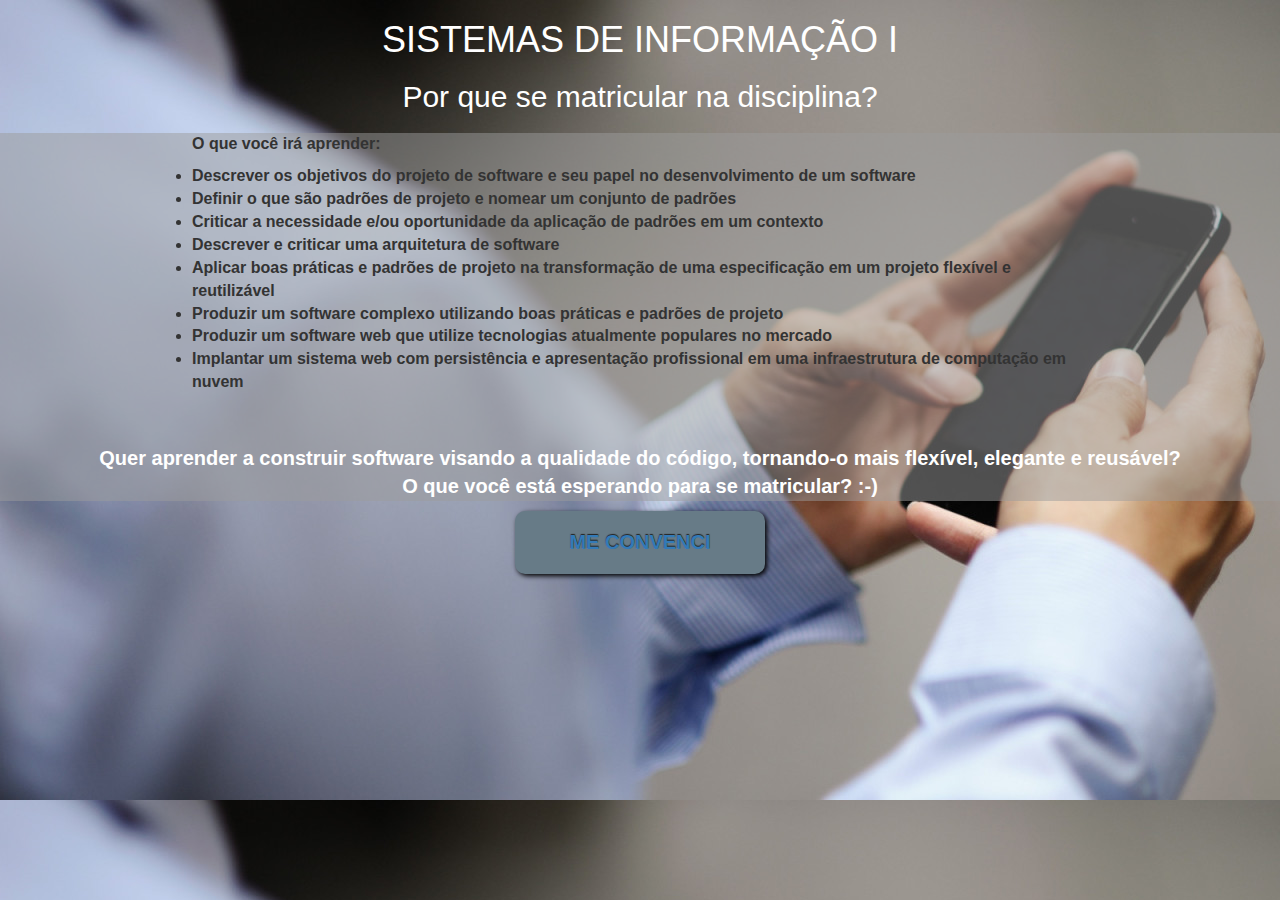
<file: angularjs/index.html>
<!DOCTYPE html>
<meta charset="utf-8"> 

<html>
	<head>
		<title>Sistemas de Informação I</title>
		<!-- Bootstrap -->
		<link href="css/bootstrap.min.css" rel="stylesheet">
		<script src="js/bootstrap.min.js"></script>
		<!-- Style CSS -->
		<link href="css/style.css" rel="stylesheet">
		<!-- Jquery -->
		<script src="http://ajax.googleapis.com/ajax/libs/jquery/1.11.0/jquery.min.js"></script>
	</head>
	
	<body>
		<div>
			<div>
				<div class="text-title">
					<h1>Sistemas de Informação I</h1>
					<h2>Por que se matricular na disciplina?</h2>
				</div>
				<div class="listBloco">
					<div class="list">
						<p>O que você irá aprender:</p>
								<li>Descrever os objetivos do projeto de software e seu papel no desenvolvimento de um software</li>
								<li>Definir o que são padrões de projeto e nomear um conjunto de padrões</li>
								<li>Criticar a necessidade e/ou oportunidade da aplicação de padrões em um contexto</li>
								<li>Descrever e criticar uma arquitetura de software</li>
								<li>Aplicar boas práticas e padrões de projeto na transformação de uma especificação em um projeto flexível e reutilizável</li>
								<li>Produzir um software complexo utilizando boas práticas e padrões de projeto</li>
								<li>Produzir um software web que utilize tecnologias atualmente populares no mercado</li>
								<li>Implantar um sistema web com persistência e apresentação profissional em uma infraestrutura de computação em nuvem</</li>
						
					</div>
					<div class="text-final">
						<p>Quer aprender a construir software visando a qualidade do código, tornando-o mais flexível, elegante e reusável?
						<br>O que você está esperando para se matricular? :-)</p>
						
					</div>
				</div>
				
				<div class="btOk">
					<a href="cadastro.html">ME CONVENCI</a>
				</div>

				
			</div>
		</div>


		
	</body>
</html>
</file>
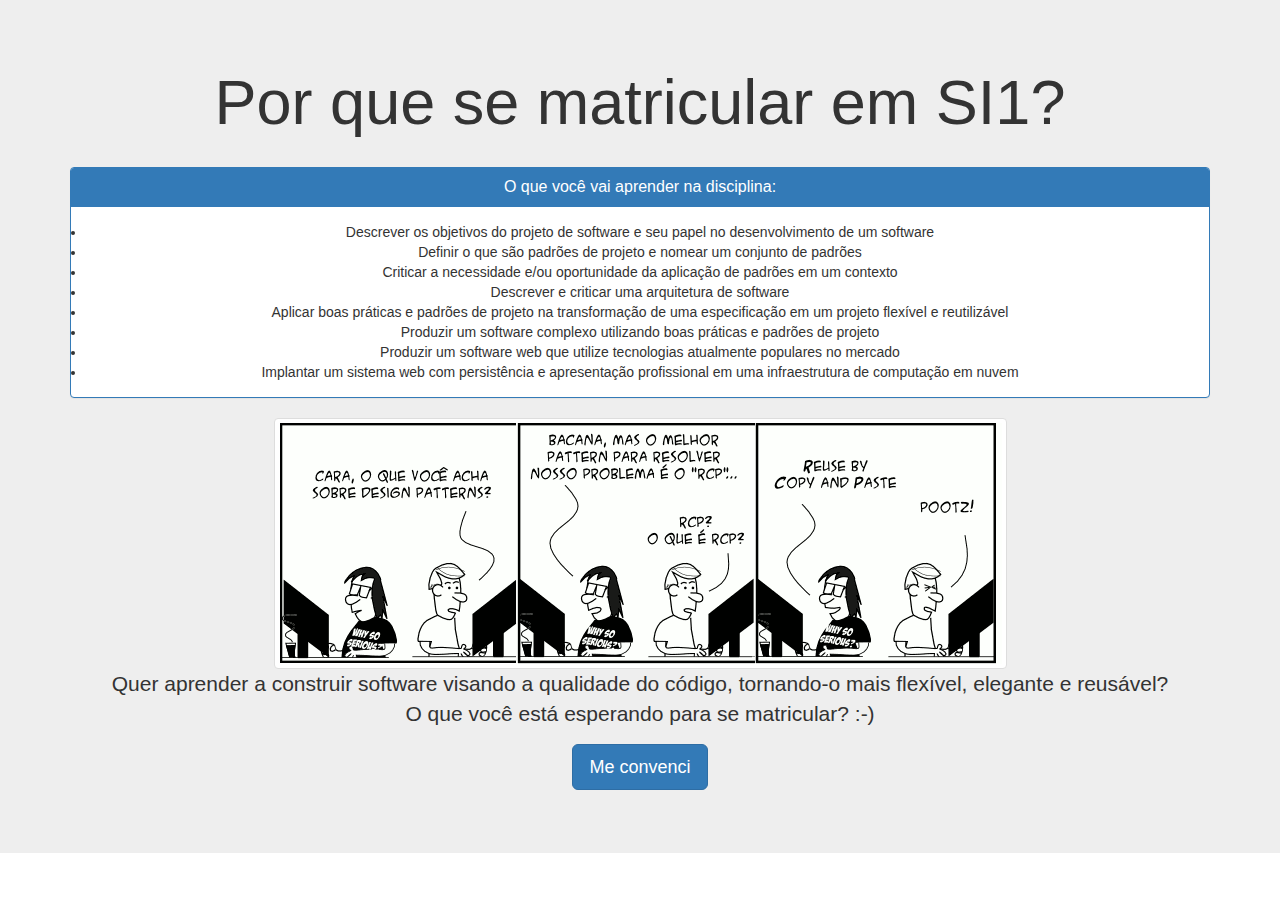
<file: dinamica/index.html>
<!DOCTYPE html>
<meta charset="utf-8"> 

<html>
	<head>
		<title>Sistemas de Informação I</title>
		<!-- Bootstrap -->
		<link href="css/bootstrap.min.css" rel="stylesheet">
		<script src="http://ajax.googleapis.com/ajax/libs/jquery/1.11.0/jquery.min.js"></script>
		<script src="js/bootstrap.min.js"></script>
	</head>
	<body>
		


		<div class="jumbotron">
			<div class="container" align="center">
				<h1>Por que se matricular em SI1?</h1><br>
				<div class="panel panel-primary" style="max-width=500px;">
					<div class="panel-heading">
				        <h3 class="panel-title">O que você vai aprender na disciplina:</h3>
				    </div>
				    <div class="panel-body">
				        <li>Descrever os objetivos do projeto de software e seu papel no desenvolvimento de um software</li>
						<li>Definir o que são padrões de projeto e nomear um conjunto de padrões</li>
						<li>Criticar a necessidade e/ou oportunidade da aplicação de padrões em um contexto</li>
						<li>Descrever e criticar uma arquitetura de software</li>
						<li>Aplicar boas práticas e padrões de projeto na transformação de uma especificação em um projeto flexível e reutilizável</li>
						<li>Produzir um software complexo utilizando boas práticas e padrões de projeto</li>
						<li>Produzir um software web que utilize tecnologias atualmente populares no mercado</li>
						<li>Implantar um sistema web com persistência e apresentação profissional em uma infraestrutura de computação em nuvem</</li>
				    </div>
				</div>
				
				<img class="img-thumbnail" src="img/img2.png"></img>
				<p>Quer aprender a construir software visando a qualidade do código, tornando-o mais flexível, elegante e reusável?
				<br>O que você está esperando para se matricular? :-)</p>
				<p><a class="btn btn-primary btn-lg" href="cadastro.html" role="button">Me convenci</a></p>
			</div>
		</div>
		
		

		
	</body>
</html>
</file>
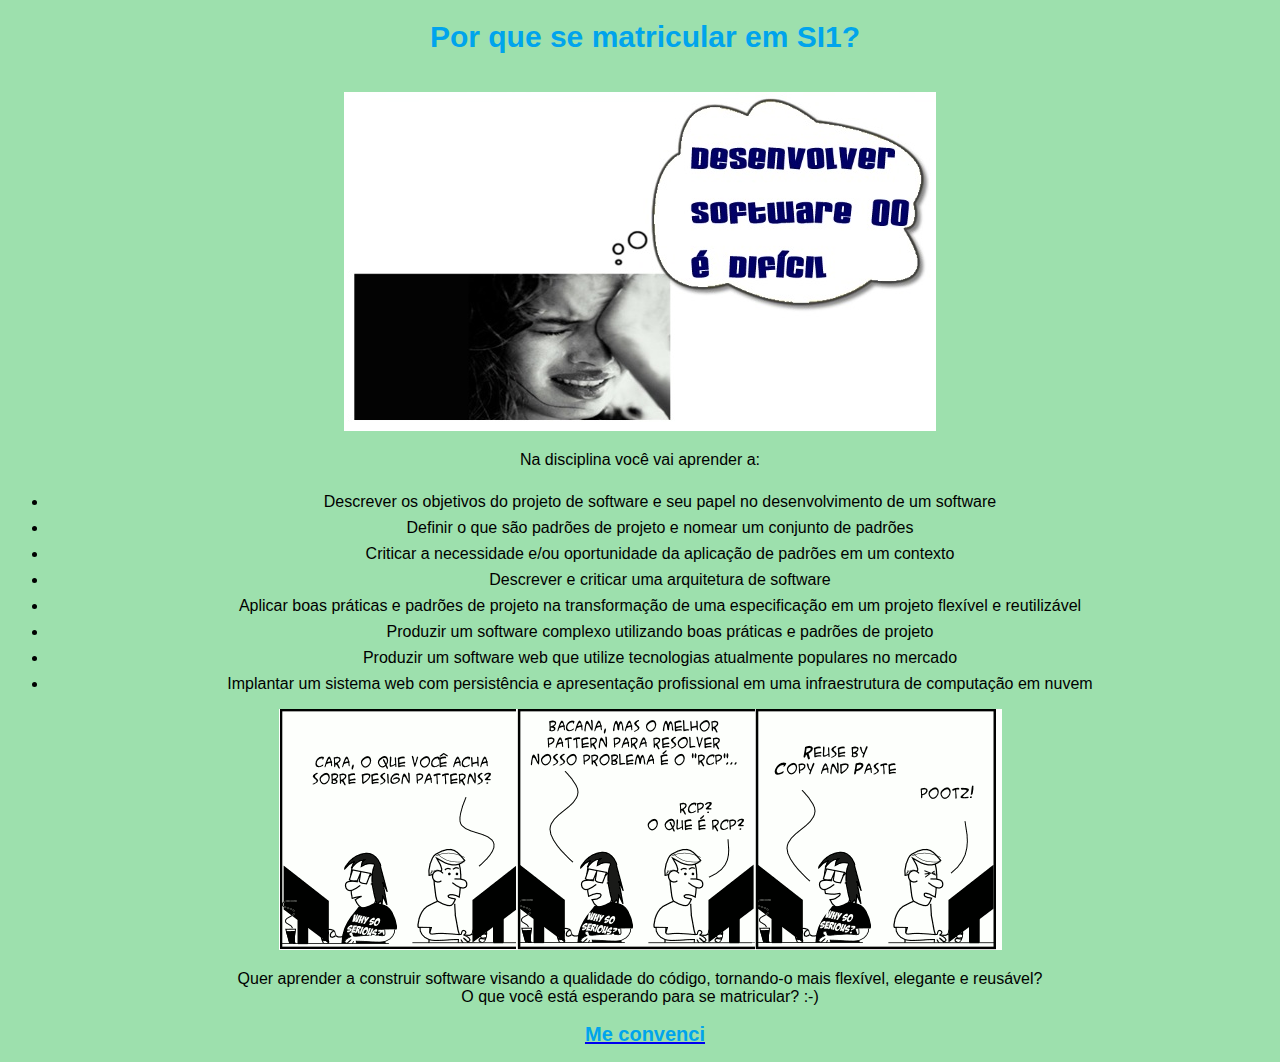
<file: estatica-css/index.html>
<!DOCTYPE html>
<meta charset="utf-8"> 

<html>
	<head>
		<title>Sistemas de Informação I</title>
		<link rel="stylesheet" href="css/style.css">
	</head>
	<body>
		<div align="center">
			<h1 >Por que se matricular em SI1?</h1><br>
			<div>
				<img src="img/image1.png"></img><br>
			
				<p>Na disciplina você vai aprender a:</p>
				<ul>
					<li>Descrever os objetivos do projeto de software e seu papel no desenvolvimento de um software</li>
					<li>Definir o que são padrões de projeto e nomear um conjunto de padrões</li>
					<li>Criticar a necessidade e/ou oportunidade da aplicação de padrões em um contexto</li>
					<li>Descrever e criticar uma arquitetura de software</li>
					<li>Aplicar boas práticas e padrões de projeto na transformação de uma especificação em um projeto flexível e reutilizável</li>
					<li>Produzir um software complexo utilizando boas práticas e padrões de projeto</li>
					<li>Produzir um software web que utilize tecnologias atualmente populares no mercado</li>
					<li>Implantar um sistema web com persistência e apresentação profissional em uma infraestrutura de computação em nuvem</li>
				</ul>
				<img src="img/img2.png"></img>
				<p>Quer aprender a construir software visando a qualidade do código, tornando-o mais flexível, elegante e reusável?
				<br>O que você está esperando para se matricular? :-)</p>
			</div>
			
			<div>
				<a href="cadastro.html"><h2>Me convenci</h2></a> 
			</div>
		</div>
	</body>
</html>
</file>
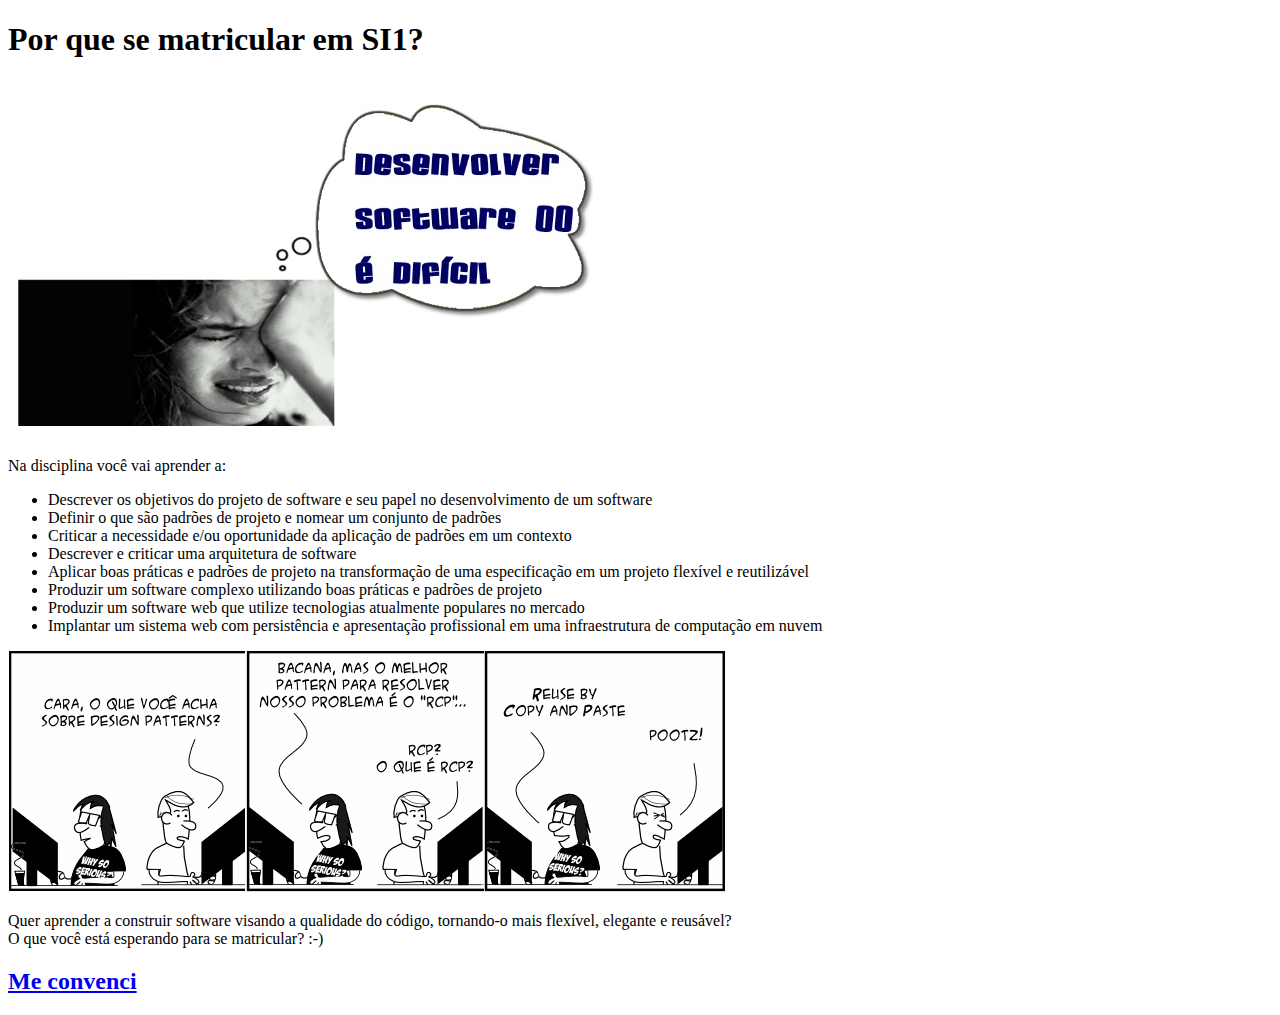
<file: estatica-simples/index.html>
<!DOCTYPE html>
<html>
	<head>
		<meta charset="utf-8"> 
		<title>Sistemas de Informação I</title>
	</head>
	<body>
		<h1>Por que se matricular em SI1?</h1><br>
		<div>
			<img src="img/image1.png"></img><br>
		
			<p>Na disciplina você vai aprender a:</p>
			<ul>
				<li>Descrever os objetivos do projeto de software e seu papel no desenvolvimento de um software</li>
				<li>Definir o que são padrões de projeto e nomear um conjunto de padrões</li>
				<li>Criticar a necessidade e/ou oportunidade da aplicação de padrões em um contexto</li>
				<li>Descrever e criticar uma arquitetura de software</li>
				<li>Aplicar boas práticas e padrões de projeto na transformação de uma especificação em um projeto flexível e reutilizável</li>
				<li>Produzir um software complexo utilizando boas práticas e padrões de projeto</li>
				<li>Produzir um software web que utilize tecnologias atualmente populares no mercado</li>
				<li>Implantar um sistema web com persistência e apresentação profissional em uma infraestrutura de computação em nuvem</li>
			</ul>
			<img src="img/img2.png"></img>
			<p>Quer aprender a construir software visando a qualidade do código, tornando-o mais flexível, elegante e reusável?
			<br>O que você está esperando para se matricular? :-)</p>
		</div>
		
		<div>
			<a href="cadastro.html"><h2>Me convenci</h2></a> 
		</div>

		
	</body>
</html>
</file>
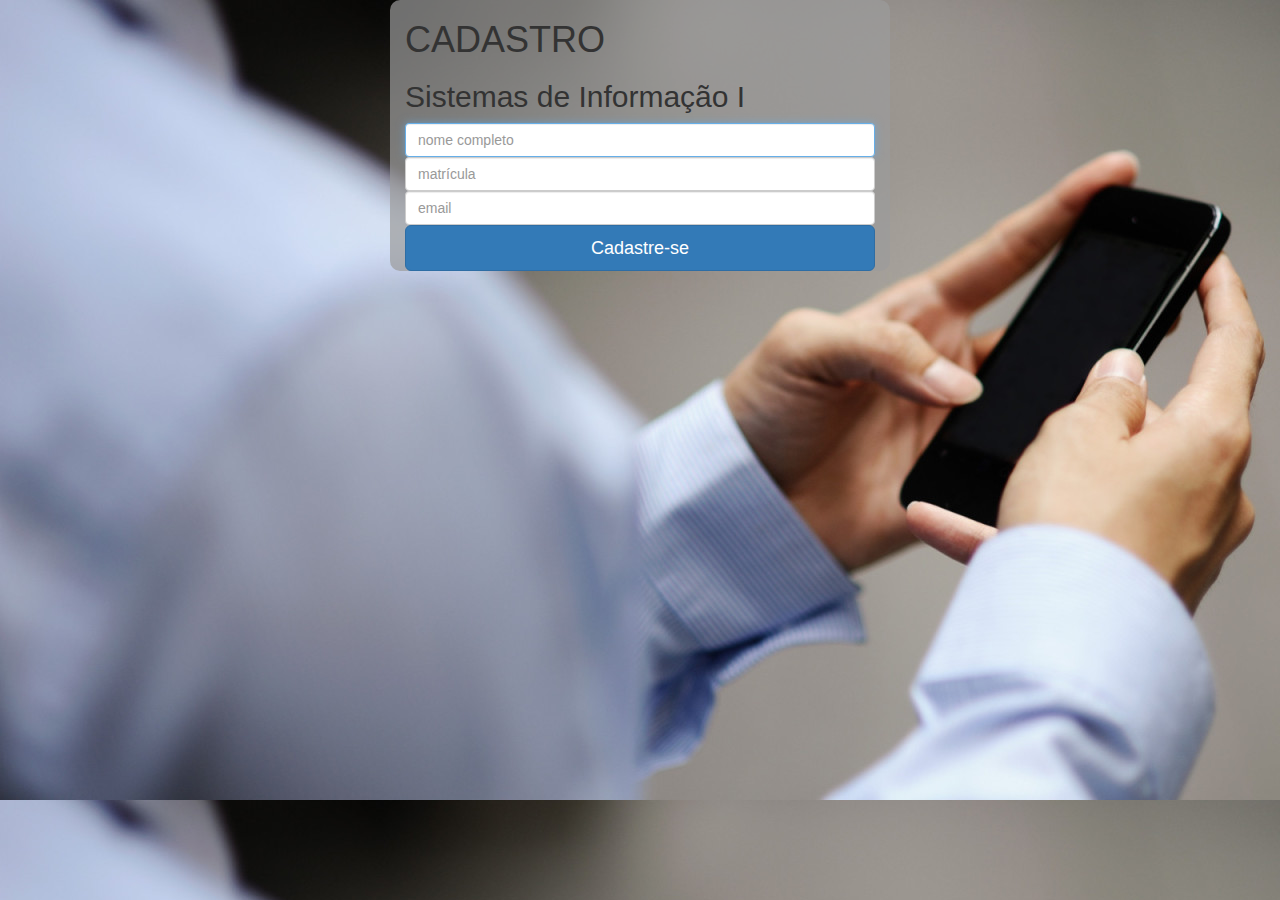
<file: angularjs/cadastro.html>
<!DOCTYPE html>
<meta charset="utf-8"> 
<html>
	<head>
		<title>Cadastro na disciplina de Sistemas de Informação I</title>
		<!-- Bootstrap -->
		<link href="css/bootstrap.css" rel="stylesheet" media="screen">
		<script src="js/bootstrap.min.js"></script>
		<!-- Style CSS -->
		<link href="css/style.css" rel="stylesheet" media="screen">
		<!-- Jquery -->
		<script src="http://ajax.googleapis.com/ajax/libs/jquery/1.11.0/jquery.min.js"></script>
	</head>
	<body>
		<div class="container" style = "max-width: 500px">
			

			<form action="obrigado.html" class="form-signin">
				<h1>CADASTRO</h1>
				<h2>Sistemas de Informação I</h2>

				<label class="sr-only" for="inputEmail">nome</label>
				<input class="form-control" type="text" autofocus="" required="" placeholder="nome completo"></input>
				
				<label class="sr-only" for="inputEmail">matricula</label>
				<input class="form-control" type="text" autofocus="" required="" placeholder="matrícula"></input>

				<label class="sr-only" for="inputEmail">email</label>
				<input class="form-control" type="email" autofocus="" required="" placeholder="email"></input>

				
				
				
				<button class="btn btn-lg btn-primary btn-block" type="submit" >Cadastre-se</button>
				
			</form>

			<script>



			</script>
			
		</div>
		 
		
	</body>
</html>
</file>
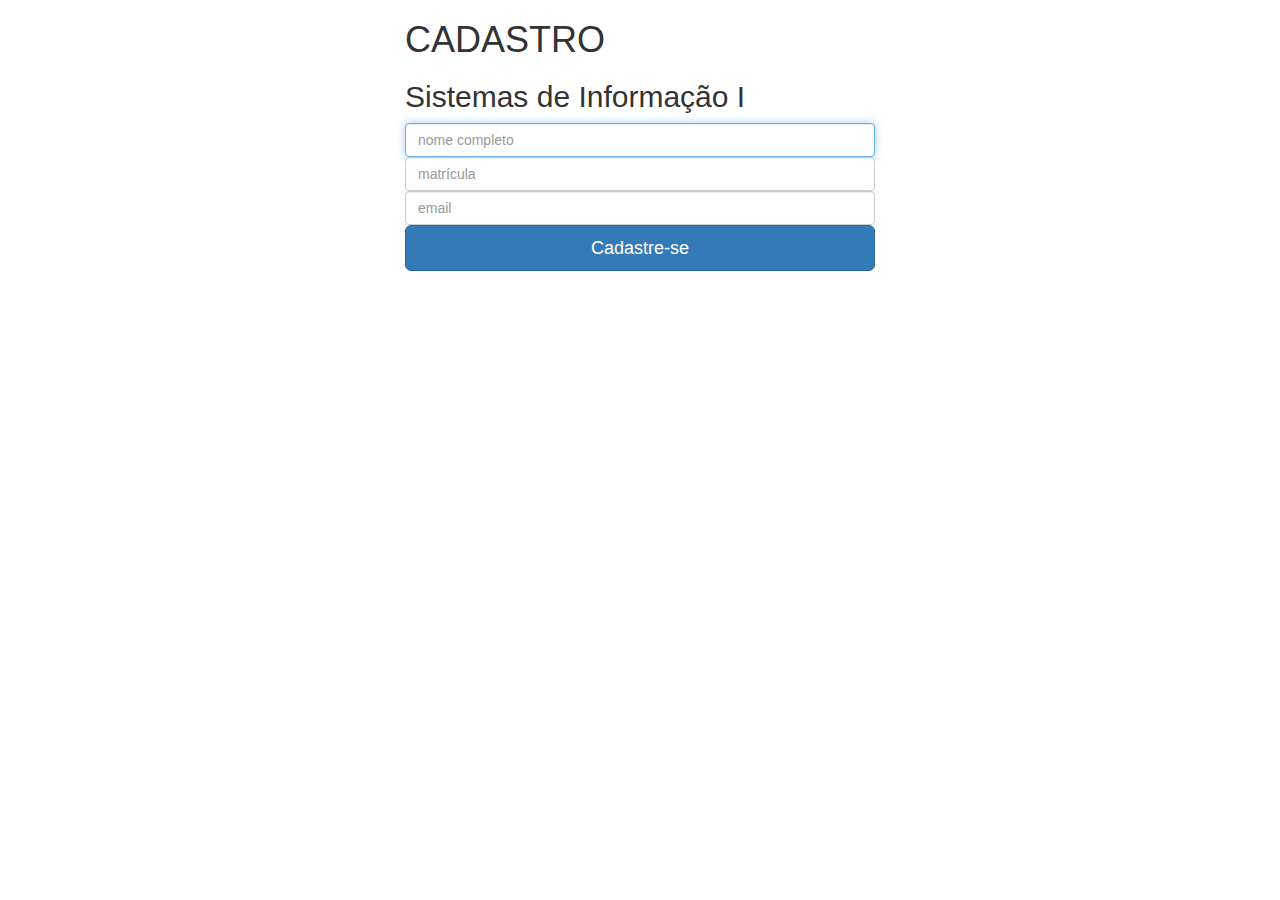
<file: dinamica/cadastro.html>
<!DOCTYPE html>
<meta charset="utf-8"> 
<html>
	<head>
		<title>Cadastro na disciplina de Sistemas de Informação I</title>
		<!-- Bootstrap -->
		<link href="css/bootstrap.css" rel="stylesheet" media="screen">
		
		<script src="http://ajax.googleapis.com/ajax/libs/jquery/1.11.0/jquery.min.js"></script>
		<script src="js/bootstrap.min.js"></script>
	</head>
	<body>
		<div class="container" style = "max-width: 500px">
			

			<form action="obrigado.html" class="form-signin">
				<h1>CADASTRO</h1>
				<h2>Sistemas de Informação I</h2>

				<label class="sr-only" for="inputEmail">nome</label>
				<input class="form-control" type="text" autofocus="" required="" placeholder="nome completo"></input>
				
				<label class="sr-only" for="inputEmail">matricula</label>
				<input class="form-control" type="text" autofocus="" required="" placeholder="matrícula"></input>

				<label class="sr-only" for="inputEmail">email</label>
				<input class="form-control" type="email" autofocus="" required="" placeholder="email"></input>

				
				
				
				<button class="btn btn-lg btn-primary btn-block" type="submit" >Cadastre-se</button>
				
			</form>

			<script>



			</script>
			
		</div>
		 
		
	</body>
</html>
</file>
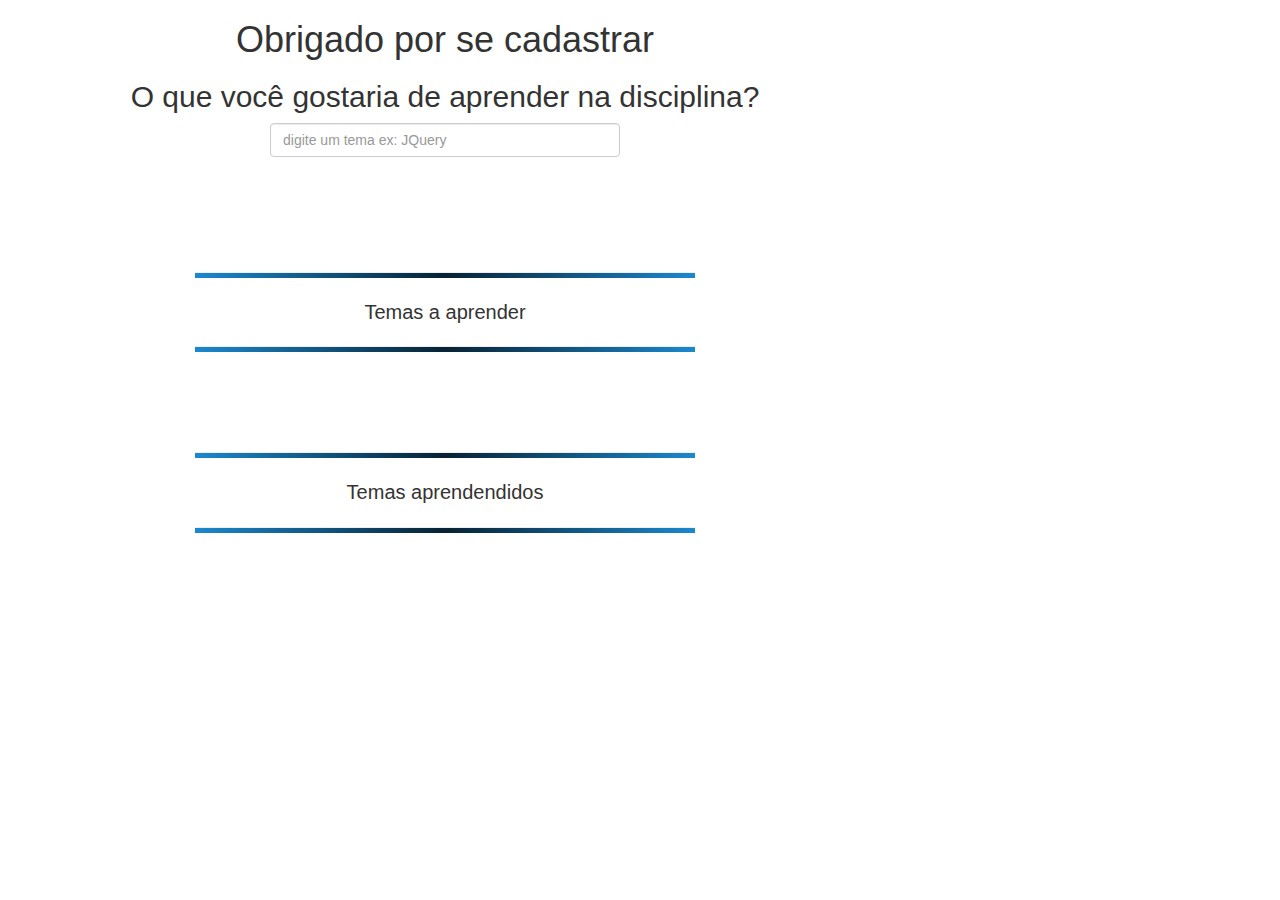
<file: dinamica/obrigado.html>
<!DOCTYPE html>
<meta charset="utf-8"> 
<html>
	<head>
		<title>Obrigado</title>
		<!-- Bootstrap -->
		<link href="css/bootstrap.min.css" rel="stylesheet" media="screen">
		<link href="css/style.css" rel="stylesheet">
	</head>

	<body>
		<div class="container">
		    
		    <div class="row">
		        <div role="main" class="col-md-8">
		            <div align="center"  >
						<div id="form" class="form-group" >
							<h1>Obrigado por se cadastrar</h1>
							<h2>O que você gostaria de aprender na disciplina?</h2>
							<div>
								<input class="form-control" id="usr" type="text" placeholder="digite um tema ex: JQuery" style="max-width: 350px"></input><br>
							</div>
							
						</div>
						<br>
						<br>
						<br>
						<div class="list">
							<div class="hr"><hr /></div>
							<ul id="list1" class="list-group">
								<p>Temas a aprender</p>
							</ul>
							<div class="hr"><hr /></div>
						</div>
						<br>
						<br>
						<br>
						

						<div class="list">
							<div class="hr"><hr /></div>
							<ul id="list2" class="list-group">
								<p>Temas aprendendidos</p>
							</ul>
							<div class="hr"><hr /></div>
						</div>

					</div>
		        </div>
		        <aside role="complementary" class="col-md-4" style="top:200px;">
		            
		        	<div id="youtubeResult">
		        		
		        	</div>



		        	<script>
		        		
		        	</script>
		        </aside>
		    </div>
		    
		</div>

		<script src="http://ajax.googleapis.com/ajax/libs/jquery/1.11.0/jquery.min.js"></script>
		<script src="js/bootstrap.min.js"></script>
		<script src="http://www.google.com/jsapi"></script>
		<script src="js/functions.js"></script>
		
		
	</body>
</html>
</file>
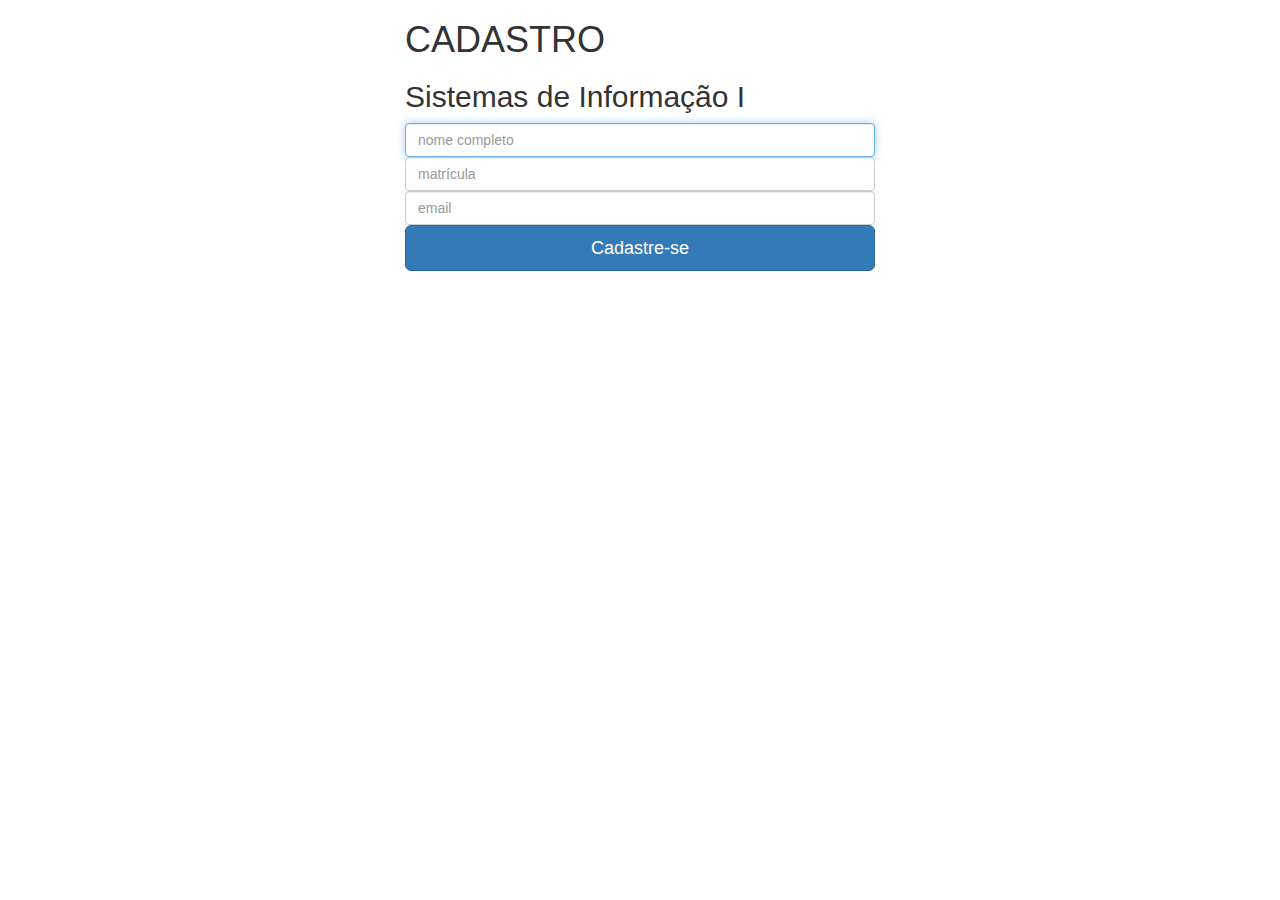
<file: estatica-bootstrap/cadastro.html>
<!DOCTYPE html>
<meta charset="utf-8"> 
<html>
	<head>
		<title>Cadastro na disciplina de Sistemas de Informação I</title>
		<!-- Bootstrap -->
		<link href="css/bootstrap.css" rel="stylesheet" media="screen">
		
		<script src="http://ajax.googleapis.com/ajax/libs/jquery/1.11.0/jquery.min.js"></script>
		<script src="js/bootstrap.min.js"></script>
	</head>
	<body>
		<div class="container" style = "max-width: 500px">
			

			<form class="form-signin">
				<h1>CADASTRO</h1>
				<h2>Sistemas de Informação I</h2>

				<label class="sr-only" for="inputEmail">nome</label>
				<input class="form-control" type="text" autofocus="" required="" placeholder="nome completo"></input>
				
				<label class="sr-only" for="inputEmail">matricula</label>
				<input class="form-control" type="text" autofocus="" required="" placeholder="matrícula"></input>

				<label class="sr-only" for="inputEmail">email</label>
				<input class="form-control" type="email" autofocus="" required="" placeholder="email"></input>

				
				
				<a href="obrigado.html">
				<button class="btn btn-lg btn-primary btn-block" type="submit" >Cadastre-se</button>
				</a>
			</form>
			
		</div>
		 
		
	</body>
</html>
</file>
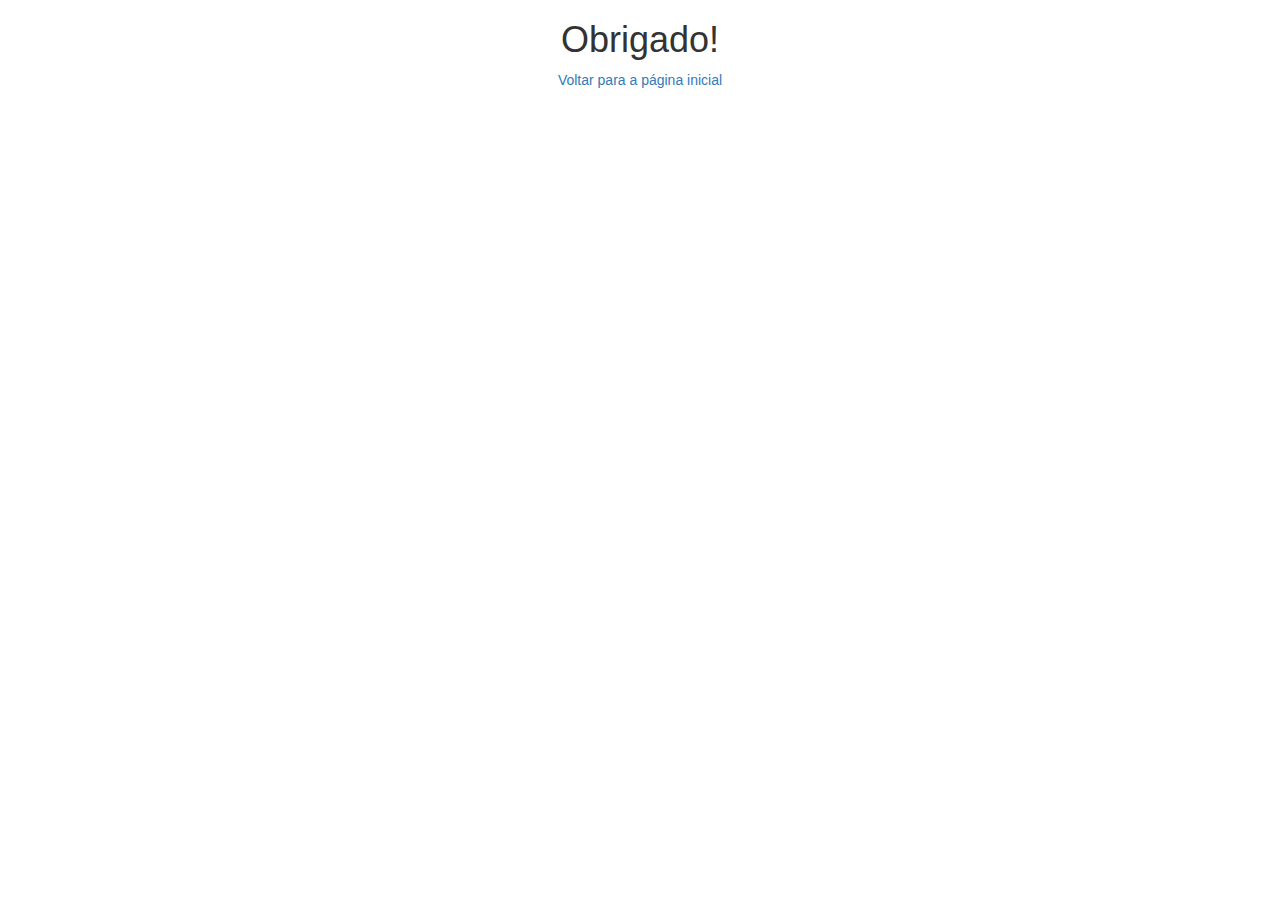
<file: estatica-bootstrap/obrigado.html>
<!DOCTYPE html>
<meta charset="utf-8"> 
<html>
	<head>
		<title>Cadastro</title>
		<!-- Bootstrap -->
		<link href="css/bootstrap.min.css" rel="stylesheet" media="screen">
		<script src="http://ajax.googleapis.com/ajax/libs/jquery/1.11.0/jquery.min.js"></script>
		<script src="js/bootstrap.min.js"></script>
	<body>
		<div class="container" align="center">
			<h1>Obrigado!</h1>
			<a href="index.html" target="_blank">Voltar para a página inicial</a>
		</div>
		 
		
	</body>
</html>
</file>
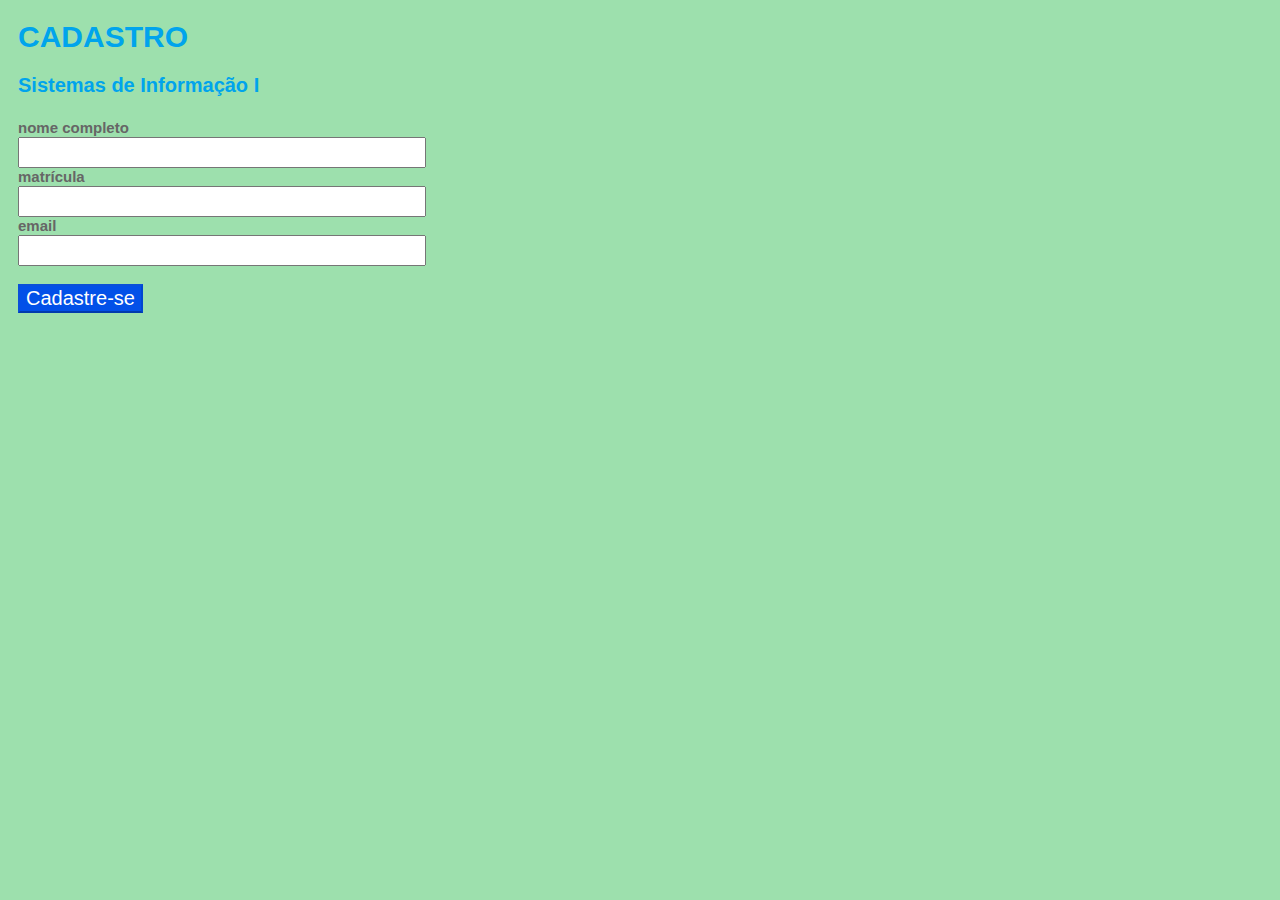
<file: estatica-css/cadastro.html>
<!DOCTYPE html>
<meta charset="utf-8"> 
<html>
	<head>
		<title>Cadastro na disciplina de Sistemas de Informação I</title>
		<link rel="stylesheet" href="css/style.css">
	</head>
	<body>
		<div>
			
		</div>
		<div id="cadastroBox">
			<h1>CADASTRO</h1>
			<h2>Sistemas de Informação I</h2>

			<div id="formBox">
				<div>
					<label>nome completo<br></label>
					<input type="text" name="matricula"></input>
				</div>
				
				<div>
					<label>matrícula<br></label>
					<input type="text" name="matricula"></input>
				</div>

				<div>
					<label>email<br></label>
					<input type="text" name="matricula"></input>
				</div>

				
				

				<br><a href="obrigado.html"><button id="botaoCadastro">Cadastre-se</button></a>
			</div>
			
		</div>
		 
		
	</body>
</html>
</file>
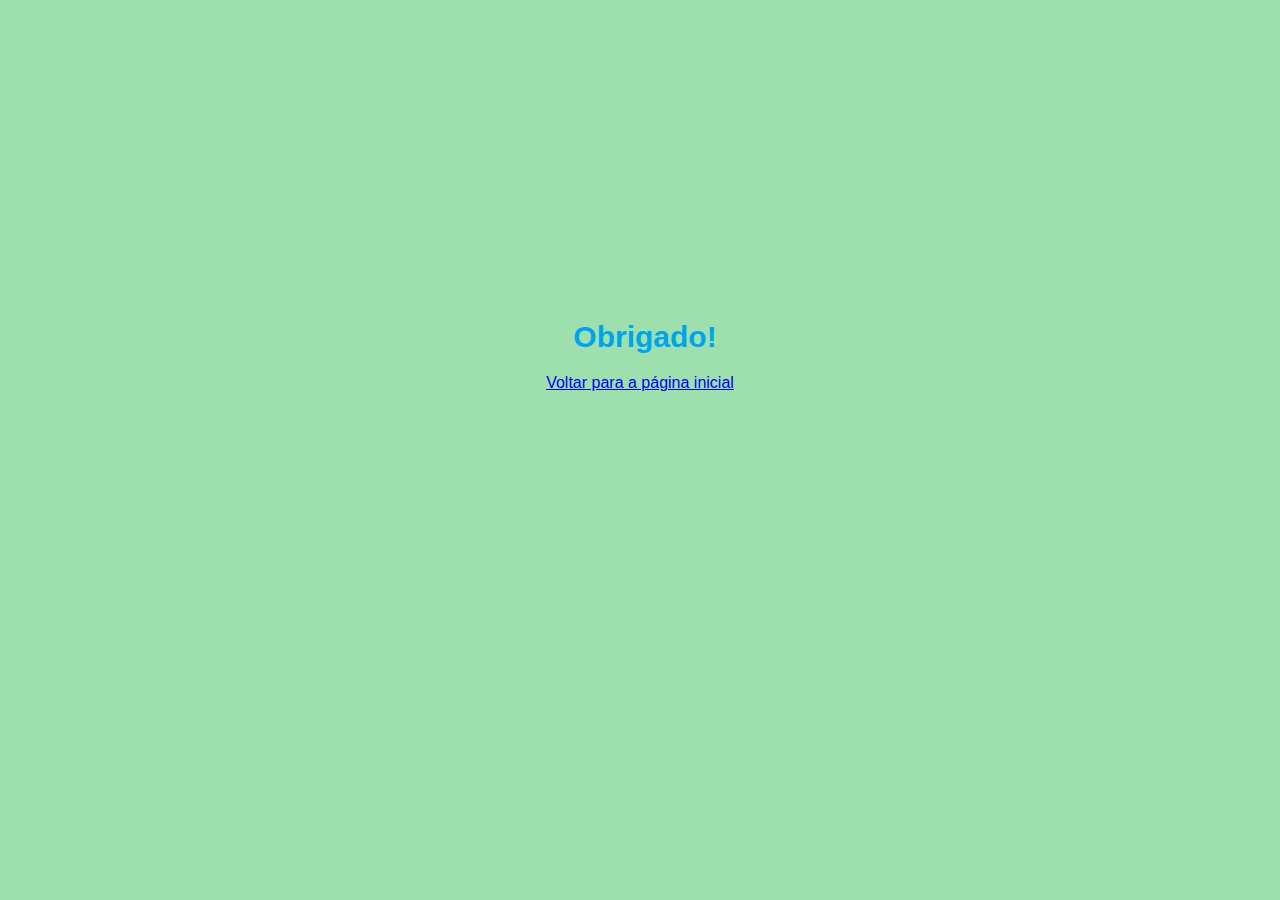
<file: estatica-css/obrigado.html>
<!DOCTYPE html>
<meta charset="utf-8"> 
<html>
	<head>
		<title>Cadastro</title>
		<link rel="stylesheet" href="css/style.css">
	</head>
	<body>
		<div id="box">
			<h1>Obrigado!</h1>
			<a href="index.html" target="_blank">Voltar para a página inicial</a>
		</div>
		 
		
	</body>
</html>
</file>
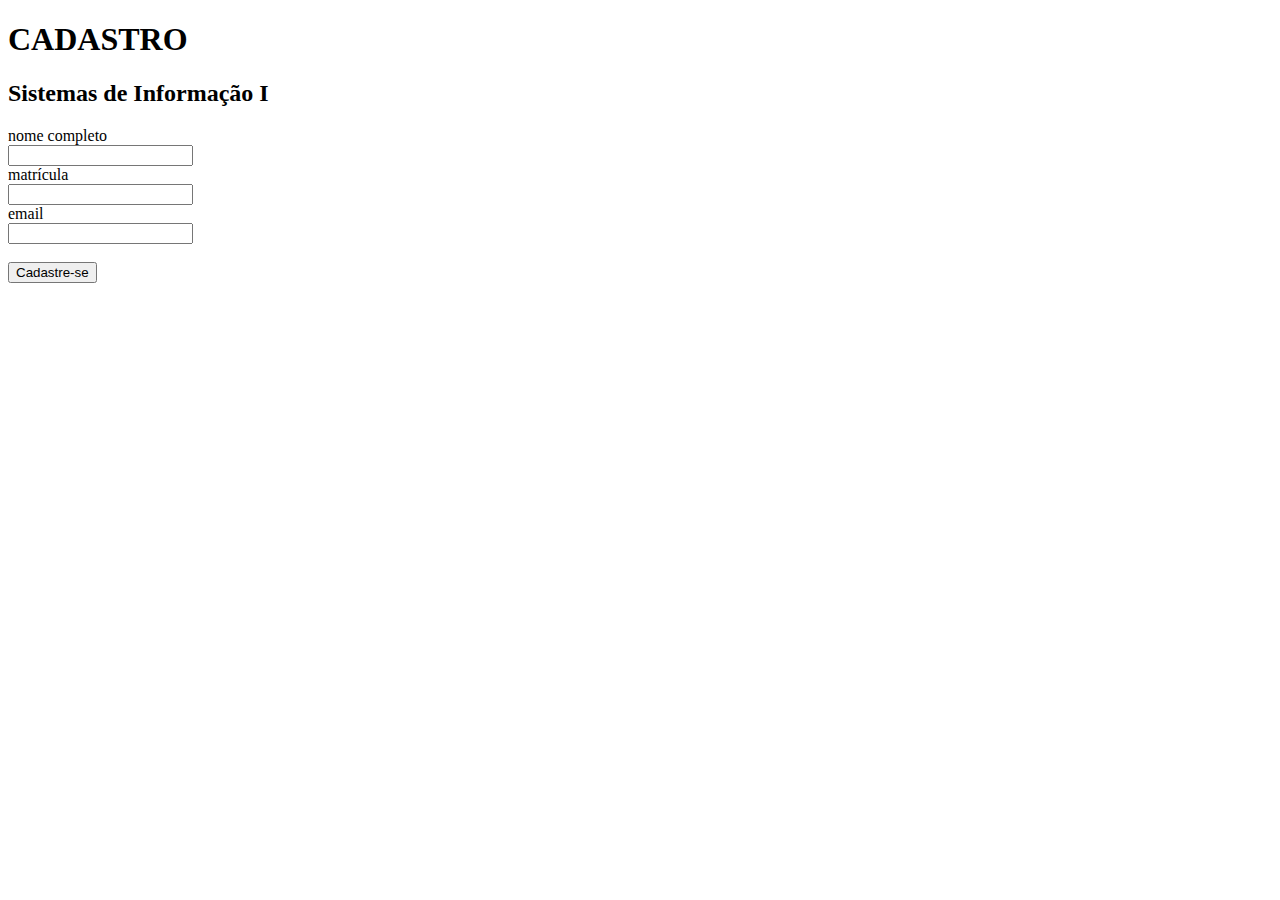
<file: estatica-simples/cadastro.html>
<!DOCTYPE html>
<html>
	<head>
		<meta charset="utf-8"> 
		<title>Cadastro na disciplina de Sistemas de Informação I</title>
	</head>
	<body>
		<div>
			<h1>CADASTRO</h1>
			<h2>Sistemas de Informação I</h2>

			<div>
				<div>
					<label>nome completo<br></label>
					<input type="text" name="matricula"></input>
				</div>
				
				<div>
					<label>matrícula<br></label>
					<input type="text" name="matricula"></input>
				</div>

				<div>
					<label>email<br></label>
					<input type="text" name="matricula"></input>
				</div>

				
				

				<br><a href="obrigado.html"><button id="botaoCadastro">Cadastre-se</button></a>
			</div>
			
		</div>
		 
		
	</body>
</html>
</file>
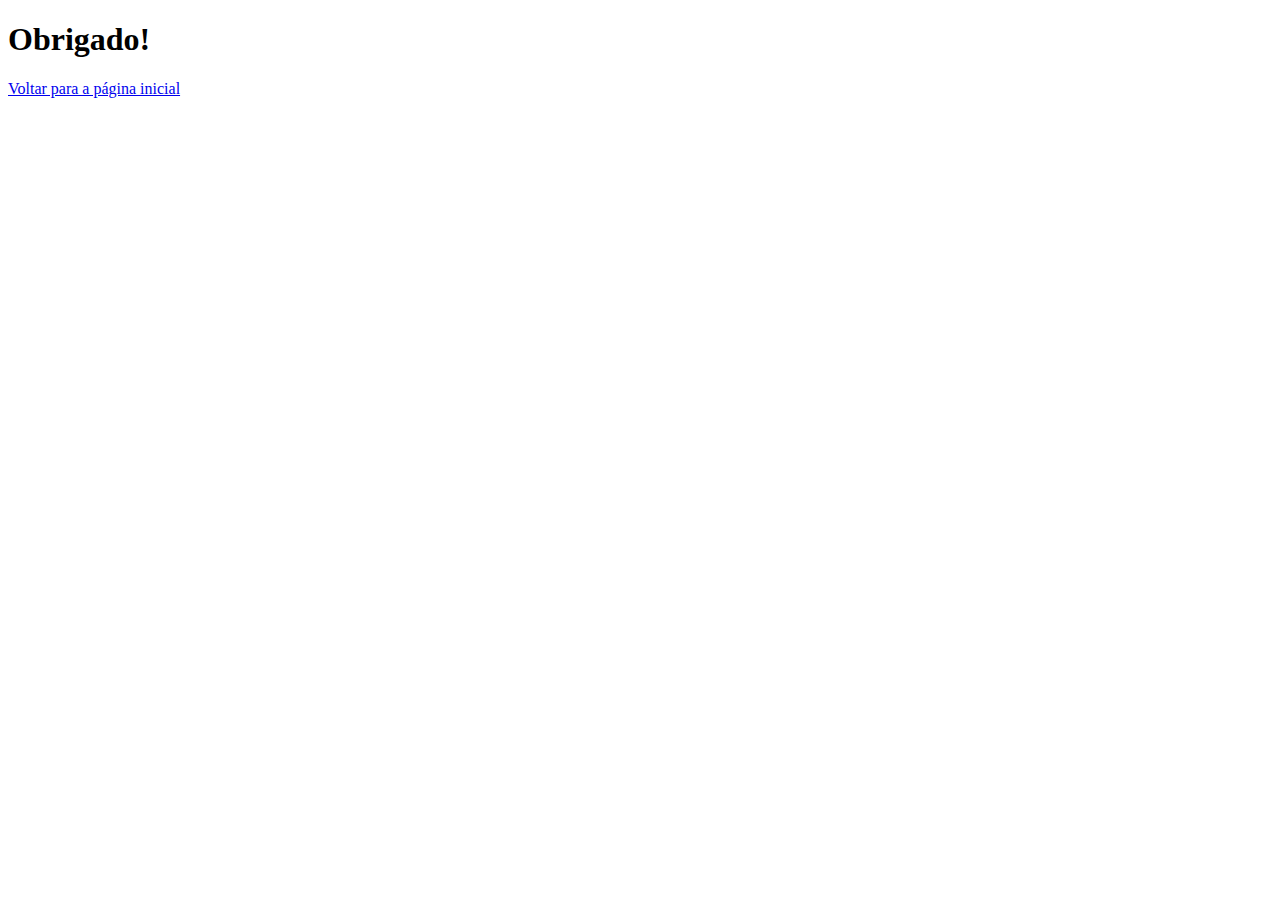
<file: estatica-simples/obrigado.html>
<!DOCTYPE html>

<html>
	<head>
		<meta charset="utf-8"> 
		<title>Cadastro</title>
	</head>
	<body>
		<div>
			<h1>Obrigado!</h1>
			<a href="index.html" target="_blank">Voltar para a página inicial</a>
		</div>
		 
		
	</body>
</html>
</file>
<file: angularjs/css/style.css>
body{
	background: rgba(255, 255, 255, 0.2) none repeat scroll 0% 0%;
	background-image: url("../img/background1.jpg");
}
		
.btOk{
	font:bold 20px Tahoma, Geneva, sans-serif;
	font-style:normal;
	color:#ffffff;
	background:#677B87;
	border:0px solid #ffffff;
	text-shadow:0px -1px 1px #222222;
	box-shadow:2px 2px 5px #000000;
	-moz-box-shadow:2px 2px 5px #000000;
	-webkit-box-shadow:2px 2px 5px #000000;
	border-radius:10px 10px 10px 10px;
	-moz-border-radius:10px 10px 10px 10px;
	-webkit-border-radius:10px 10px 10px 10px;
	width:250px;
	padding:20px 43px;
	cursor:pointer;
	margin:0 auto;
	text-align: center;
}
.btOk:active{
	cursor:pointer;
	position:relative;
	top:2px;
}
h1{
	text-transform: uppercase;
}
.text-title {
	font-weight: bold;
	text-align: center;
	color: #FFFFFF;
		    
}



.text-final {
	width: 100%;
			
	margin-top: 50px;
	text-align: center;
	font-size: 20px;
	font-weight: bold;
	color: #FFFFFF;
		    
}

.listBloco {
	background-color: rgba(155, 155, 155, 0.5);
	width: 100%;
	margin-top: 20px;
			

}

.list {
			
	width: 70%;
	margin: 50%;
	margin: 0 auto;
	font-size: 16px;
	font-weight: bold;
			
}

.jumbotron {
	border-radius: 10px;
	background-color: rgba(155, 155, 155, 0.7);
}

.btRemove{
	margin-left: 5%;
}

.container{
	background-color: rgba(155, 155, 155, 0.7);
	border-radius: 10px;

}

.jumbotron {
	width: 700px;
	text-align: center;
	margin-top: 20px;
	margin-left: auto;
	margin-right: auto;
}

.btRemove{
	font:bold 13px Tahoma, Geneva, sans-serif;
	font-style:normal;
	color:#ffffff;
	background:#d91515;
	border:0px solid #ffffff;
	text-shadow:0px -1px 1px #222222;
	box-shadow:2px 2px 5px #000000;
	-moz-box-shadow:2px 2px 5px #000000;
	-webkit-box-shadow:2px 2px 5px #000000;
	border-radius:10px 10px 10px 10px;
	-moz-border-radius:10px 10px 10px 10px;
	-webkit-border-radius:10px 10px 10px 10px;
	width:80px;
	padding:6px 7px;
	cursor:pointer;
	margin:0 auto;
}
.btRemove:active{
	cursor:pointer;
	position:relative;
	top:2px;
}
.btMove{
	font:bold 13px Tahoma, Geneva, sans-serif;
	font-style:normal;
	color:#ffffff;
	background:#15d93c;
	border:0px solid #ffffff;
	text-shadow:0px -1px 1px #222222;
	box-shadow:2px 2px 5px #000000;
	-moz-box-shadow:2px 2px 5px #000000;
	-webkit-box-shadow:2px 2px 5px #000000;
	border-radius:10px 10px 10px 10px;
	-moz-border-radius:10px 10px 10px 10px;
	-webkit-border-radius:10px 10px 10px 10px;
	width:80px;
	padding:6px 7px;
	cursor:pointer;
	margin:0 auto;
}
.btMove:active{
	cursor:pointer;
	position:relative;
	top:2px;
}
.buttons{
	height: 50px;
	width: 50%;
}
.form{
	width: 50%;
	margin: 50%;
	margin: 0 auto;
}
.themes{
	width: 70%;
	margin: 50%;
	margin: 0 auto;
}

.buttons{
	width: 100px;
	margin-right: 30%;
}
</file>
<file: estatica-css/css/style.css>
body {
  background-color: #9DE0AD;
  font-family: Arial,Helvetica,"Nimbus Sans L",sans-serif;
}

h1 {
  font-size: 30px
}

h2 {
  font-size: 20px
}

h1, h2{
  font: sans-serif;
  color: #00A4EC;
  font-weight: bold;
  margin-left: 10px
}

li {
  padding-top: 8px
}

label {
  font-size: 15px;
  color: #666;
  font-weight: bold
}

input {
  width: 100%;
  height: 25px;
}

#main
}

#cadastroBox {
  width: 400px;
  height: 400px;
  margin-left: 150px;
  position: absolute
}

#formBox {
  width: 400px;
  height: 300px;
  margin-left: 10px;
  display: inline-block;
  padding: 5px 0px
}

#botaoCadastro {
  font-size: 20px;
  color: #FFF;
  background-color: #0250E8;
  border-color: rgba(0, 0, 0, 0.1) rgba(0, 0, 0, 0.1) rgba(0, 0, 0, 0.25)
}

#box {
  
  width: 800px;
  height: 200px;
  margin-left: -400px;
  margin-top: -150px;
  position: absolute;
  top: 50%;
  left: 50%;
  text-align: center;
  
}
</file>
<file: dinamica/css/style.css>
hr {
	color: #f00;
	background: #1B88CE; 
	height: 5px;
	background-image: -webkit-linear-gradient(left, rgba(0,0,0,0), rgba(0,0,0,0.75), rgba(0,0,0,0));
    background-image:    -moz-linear-gradient(left, rgba(0,0,0,0), rgba(0,0,0,0.75), rgba(0,0,0,0));
    background-image:     -ms-linear-gradient(left, rgba(0,0,0,0), rgba(0,0,0,0.75), rgba(0,0,0,0));
    background-image:      -o-linear-gradient(left, rgba(0,0,0,0), rgba(0,0,0,0.75), rgba(0,0,0,0));
}

p {
	font-size: 20px;
}

li {
	font-weight:bold;
	font-style:italic;
}
			
.list{
	max-width: 500px;
}

#removeButton{
	float: right; 
	width:65px; 
	height:40px; 
	margin-top: -10px; 
	background-image: -moz-linear-gradient(center top , #EE5F5B, #BD362F);
}

#moveButton{
	float: right; 
	width:60px; 
	height:40px; 
	margin-top:-10px; 
	margin-right: -15px;
	background-image: -moz-linear-gradient(center top , #62C462, #51A351);
}
</file>
